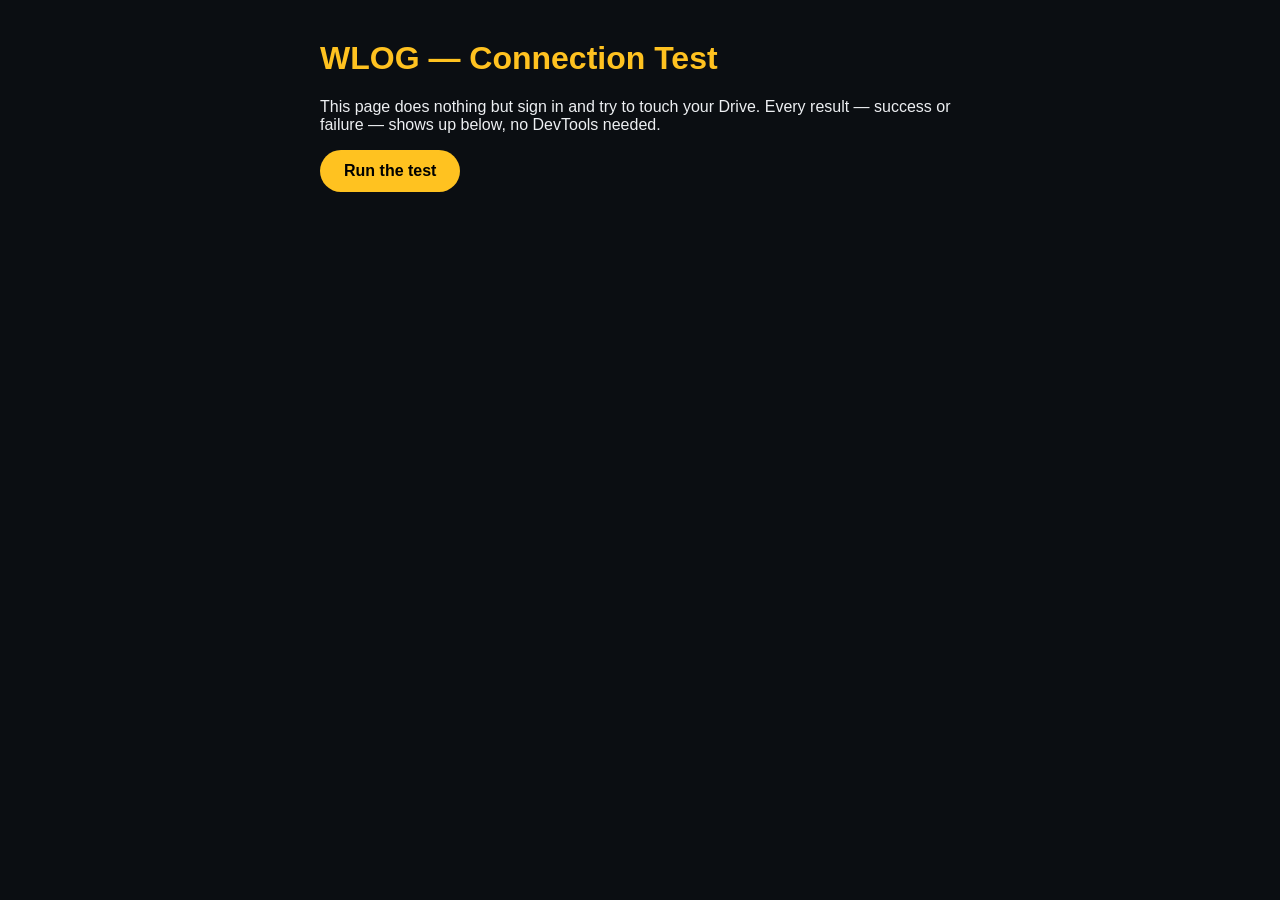
<file: test.html>
<!DOCTYPE html>
<html>
<head>
<meta charset="UTF-8">
<title>WLOG — Connection Test</title>
<style>
  body { font-family: -apple-system, sans-serif; max-width: 640px; margin: 40px auto; padding: 0 20px; background: #0B0E12; color: #EDEFF2; }
  h1 { color: #FFC220; }
  button { font-size: 16px; padding: 12px 24px; border-radius: 24px; border: none; background: #FFC220; cursor: pointer; font-weight: 700; }
  button:hover { background: #E8AE00; }
  .row { margin: 16px 0; padding: 14px; border-radius: 8px; background: #161B21; border: 1px solid #262C33; }
  .ok { border-color: #2E7D32; }
  .fail { border-color: #C1121F; }
  .pending { border-color: #0071CE; }
  pre { white-space: pre-wrap; word-break: break-all; font-size: 12.5px; color: #9AA4AE; margin: 6px 0 0; }
  .label { font-weight: 700; }
</style>
</head>
<body>

<h1>WLOG — Connection Test</h1>
<p>This page does nothing but sign in and try to touch your Drive. Every result — success or failure — shows up below, no DevTools needed.</p>

<button id="testBtn">Run the test</button>

<div id="results"></div>

<script>
  const CONFIG = {
    FIREBASE_CONFIG: {
      apiKey: "AIzaSyC0Vvm6H_xHg6XDF33xW0kzgQUOw7fk6VI",
      authDomain: "wlog-507616.firebaseapp.com",
      projectId: "wlog-507616",
      storageBucket: "wlog-507616.firebasestorage.app",
      messagingSenderId: "394825366106",
      appId: "1:394825366106:web:54888b1dd7a65178ca7663"
    },
    DRIVE_SCOPE: "https://www.googleapis.com/auth/drive.file"
  };

  function addRow(label) {
    const el = document.createElement("div");
    el.className = "row pending";
    el.innerHTML = `<span class="label">${label}</span> — running...`;
    document.getElementById("results").appendChild(el);
    return el;
  }
  function pass(el, text) {
    el.className = "row ok";
    el.innerHTML = `<span class="label">✅ ${el.dataset.label}</span><pre>${text}</pre>`;
  }
  function fail(el, text) {
    el.className = "row fail";
    el.innerHTML = `<span class="label">❌ ${el.dataset.label}</span><pre>${text}</pre>`;
  }

  document.getElementById("testBtn").addEventListener("click", async () => {
    document.getElementById("results").innerHTML = "";
    document.getElementById("testBtn").disabled = true;

    // Step 1: load Firebase SDK
    const step1 = addRow("Load Firebase SDK"); step1.dataset.label = "Load Firebase SDK";
    let initializeApp, getAuth, GoogleAuthProvider, signInWithPopup;
    try {
      ({ initializeApp } = await import("https://www.gstatic.com/firebasejs/12.18.0/firebase-app.js"));
      ({ getAuth, GoogleAuthProvider, signInWithPopup } = await import("https://www.gstatic.com/firebasejs/12.18.0/firebase-auth.js"));
      pass(step1, "Firebase SDK modules loaded from gstatic.com.");
    } catch (e) {
      fail(step1, "Could not load the Firebase SDK itself: " + e.message);
      document.getElementById("testBtn").disabled = false;
      return;
    }

    // Step 2: initialize Firebase app
    const step2 = addRow("Initialize Firebase app"); step2.dataset.label = "Initialize Firebase app";
    let fbApp, auth, provider;
    try {
      fbApp = initializeApp(CONFIG.FIREBASE_CONFIG);
      auth = getAuth(fbApp);
      provider = new GoogleAuthProvider();
      provider.addScope(CONFIG.DRIVE_SCOPE);
      provider.setCustomParameters({ prompt: "consent" });
      pass(step2, "Firebase app initialized with project: " + CONFIG.FIREBASE_CONFIG.projectId);
    } catch (e) {
      fail(step2, e.message);
      document.getElementById("testBtn").disabled = false;
      return;
    }

    // Step 3: sign in with popup
    const step3 = addRow("Google sign-in popup"); step3.dataset.label = "Google sign-in popup";
    let accessToken, userEmail;
    try {
      const result = await signInWithPopup(auth, provider);
      const credential = GoogleAuthProvider.credentialFromResult(result);
      accessToken = credential?.accessToken;
      userEmail = result.user.email;
      if (!accessToken) throw new Error("Signed in, but Google did not return a Drive access token. The Drive scope may not have been granted — check the consent screen you approved.");
      pass(step3, "Signed in as " + userEmail + "\nAccess token starts with: " + accessToken.slice(0, 20) + "...");
    } catch (e) {
      fail(step3, "Error code: " + (e.code || "none") + "\nMessage: " + e.message);
      document.getElementById("testBtn").disabled = false;
      return;
    }

    // Step 4: call the Drive API
    const step4 = addRow("Call Google Drive API"); step4.dataset.label = "Call Google Drive API";
    try {
      const res = await fetch("https://www.googleapis.com/drive/v3/files?pageSize=1&fields=files(id,name)", {
        headers: { Authorization: "Bearer " + accessToken }
      });
      const text = await res.text();
      if (!res.ok) throw new Error("HTTP " + res.status + ": " + text);
      pass(step4, "Drive API responded successfully:\n" + text);
    } catch (e) {
      fail(step4, e.message);
      document.getElementById("testBtn").disabled = false;
      return;
    }

    // Step 5: create a real test folder
    const step5 = addRow("Create a test folder in your Drive"); step5.dataset.label = "Create a test folder in your Drive";
    try {
      const res = await fetch("https://www.googleapis.com/drive/v3/files?fields=id,name", {
        method: "POST",
        headers: { Authorization: "Bearer " + accessToken, "Content-Type": "application/json" },
        body: JSON.stringify({ name: "WLOG-connection-test", mimeType: "application/vnd.google-apps.folder" })
      });
      const text = await res.text();
      if (!res.ok) throw new Error("HTTP " + res.status + ": " + text);
      pass(step5, "Created a folder called 'WLOG-connection-test' in your Drive:\n" + text + "\n\nGo check your Drive — if it's there, EVERYTHING works end to end. You can delete this test folder afterward.");
    } catch (e) {
      fail(step5, e.message);
    }

    document.getElementById("testBtn").disabled = false;
  });
</script>
</body>
</html>
</file>
